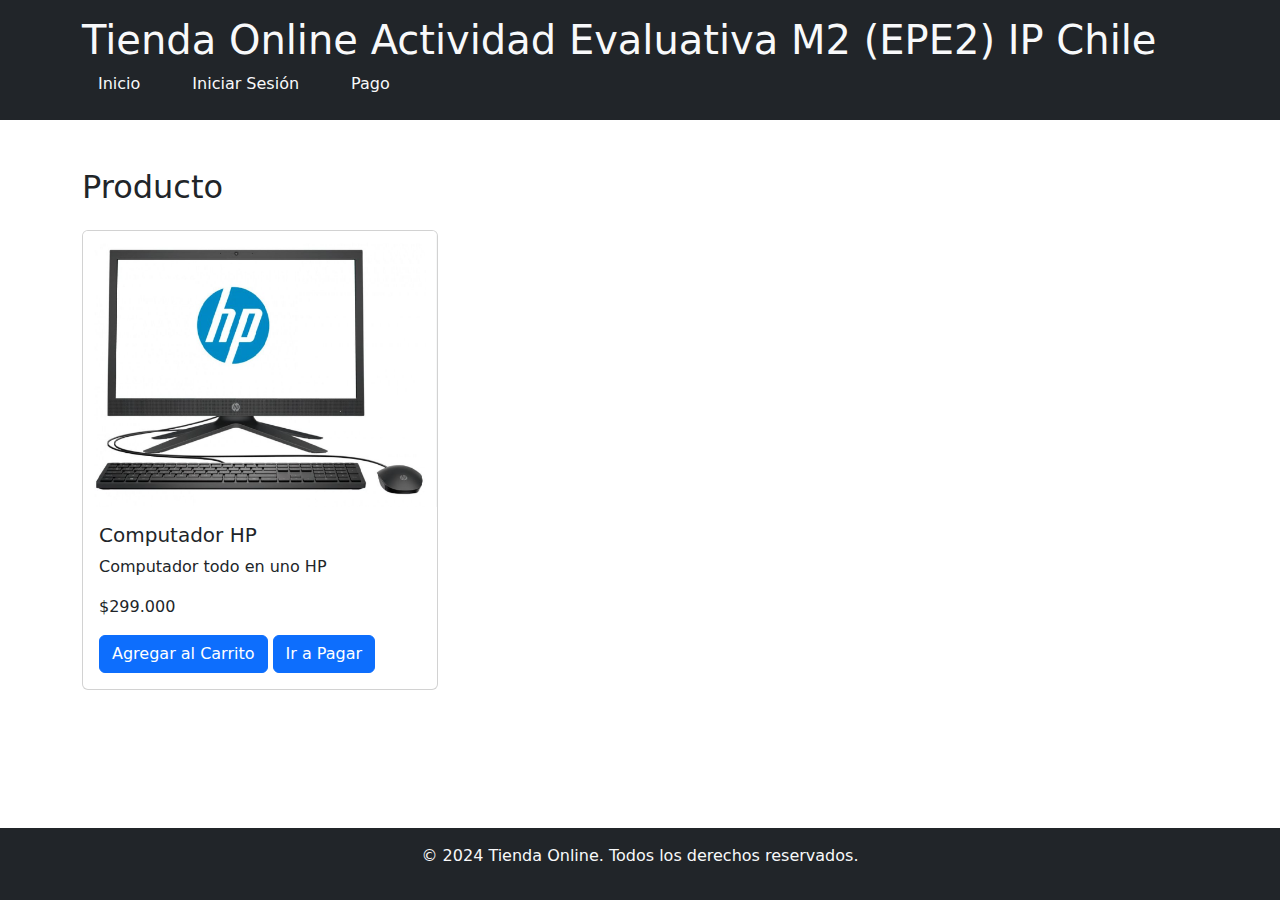
<file: index.html>
<!DOCTYPE html>
<html lang="es">
<head>
    <meta charset="UTF-8">
    <meta name="viewport" content="width=device-width, initial-scale=1.0">
    <title>Tienda Online</title>
    <link href="styles.css" rel="stylesheet">
    <link href="https://cdn.jsdelivr.net/npm/bootstrap@5.3.0-alpha1/dist/css/bootstrap.min.css" rel="stylesheet">
    <style>
        /* Estilos adicionales personalizados */
        /* Puedes agregar estilos personalizados aquí */
    </style>
</head>
<body>
    <header class="bg-dark py-3">
        <div class="container">
            <h1 class="text-light">Tienda Online Actividad Evaluativa M2 (EPE2) IP Chile</h1>
            <nav>
                <ul class="nav">
                    <li class="nav-item"><a class="nav-link text-light" href="#">Inicio</a></li>
                    <li class="nav-item"><a class="nav-link text-light" href="regsesion.html">Iniciar Sesión</a></li>
                    <li class="nav-item"><a class="nav-link text-light" href="pago.html">Pago</a></li>
                </ul>
            </nav>
        </div>
    </header>
    
    <section class="py-5">
        <div class="container">
            <h2 class="mb-4">Producto</h2>
            <div class="row">
                <div class="col-md-4 mb-4">
                    <div class="card">
                        <img src="imagenes\computador.png" class="card-img-top" alt="Producto 1">
                        <div class="card-body">
                            <h5 class="card-title">Computador HP</h5>
                            <p class="card-text">Computador todo en uno HP</p>
                            <p class="card-text">$299.000</p>
                            <a href="#" class="btn btn-primary">Agregar al Carrito</a>
                            <a href="#" class="btn btn-primary">Ir a Pagar</a>
                        </div>
                    </div>
                </div>
            </div>
        </div>
    </section>

    <footer class="bg-dark py-3 text-light text-center">
        <div class="container">
            <p>&copy; 2024 Tienda Online. Todos los derechos reservados.</p>
        </div>
    </footer>

    <script src="https://cdn.jsdelivr.net/npm/bootstrap@5.3.0-alpha1/dist/js/bootstrap.bundle.min.js"></script>
    
</body>
</html>
</file>
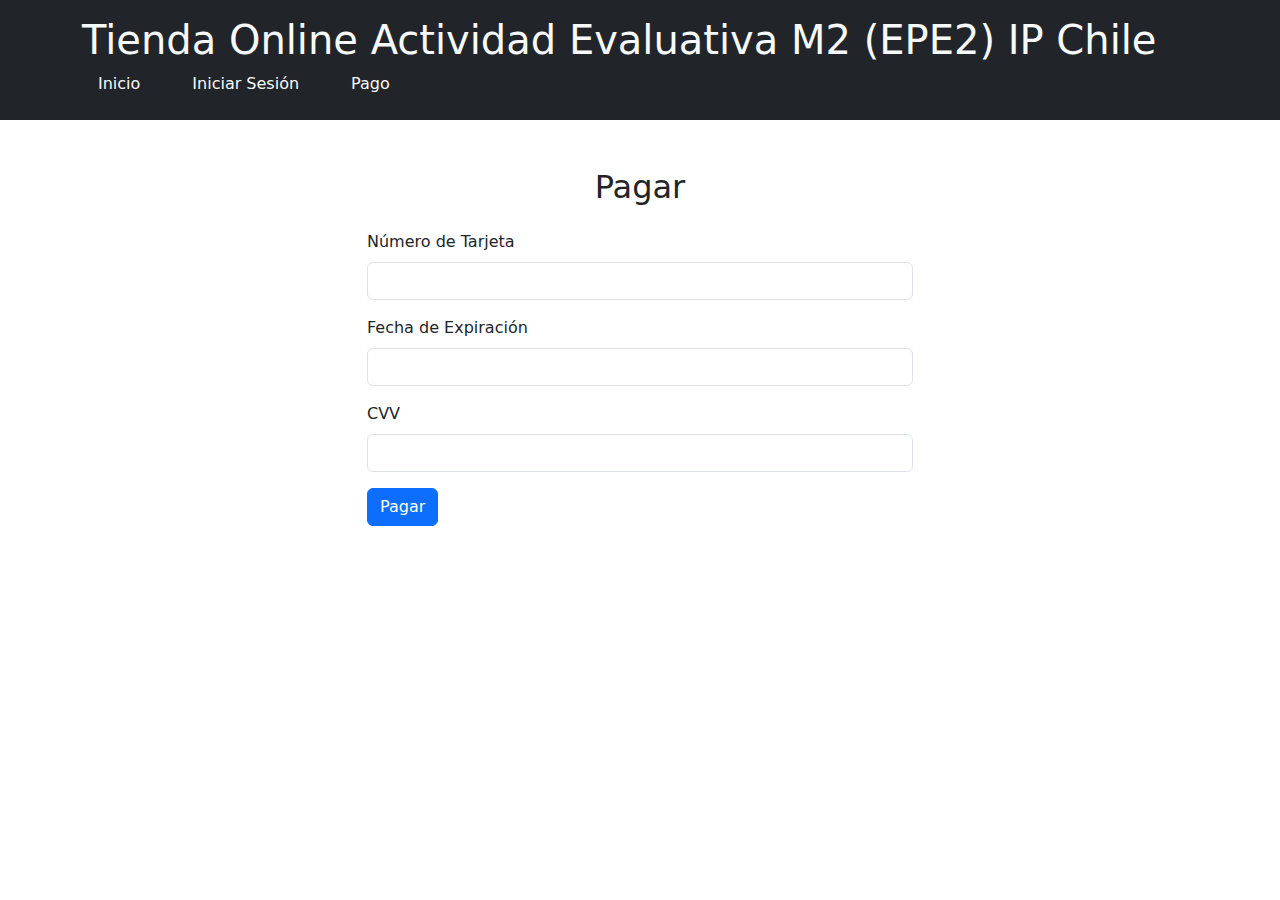
<file: pago.html>
<!DOCTYPE html>
<html lang="es">
<head>
    <meta charset="UTF-8">
    <meta name="viewport" content="width=device-width, initial-scale=1.0">
    <title>Página de Pago - Tienda Online</title>
    <link href="styles.css" rel="stylesheet">
    <link href="https://cdn.jsdelivr.net/npm/bootstrap@5.3.0-alpha1/dist/css/bootstrap.min.css" rel="stylesheet">
</head>
<body>
    <header class="bg-dark py-3">
        <div class="container">
            <h1 class="text-light">Tienda Online Actividad Evaluativa M2 (EPE2) IP Chile</h1>
            <nav>
                <ul class="nav">
                    <li class="nav-item"><a class="nav-link text-light" href="index.html">Inicio</a></li>
                    <li class="nav-item"><a class="nav-link text-light" href="regsesion.html">Iniciar Sesión</a></li>
                    <li class="nav-item"><a class="nav-link text-light" href="pago.html">Pago</a></li>
                </ul>
            </nav>
        </div>
    </header>
    <div class="container">
        <div class="row mt-5">
            <div class="col-md-6 offset-md-3">
                <h2 class="text-center mb-4">Pagar</h2>
                <form id="paymentForm">
                    <div class="mb-3">
                        <label for="cardNumber" class="form-label">Número de Tarjeta</label>
                        <input type="text" class="form-control" id="cardNumber" name="cardNumber" required>
                    </div>
                    <div class="mb-3">
                        <label for="expiryDate" class="form-label">Fecha de Expiración</label>
                        <input type="text" class="form-control" id="expiryDate" name="expiryDate" required>
                    </div>
                    <div class="mb-3">
                        <label for="cvv" class="form-label">CVV</label>
                        <input type="text" class="form-control" id="cvv" name="cvv" required>
                    </div>
                    <button type="submit" class="btn btn-primary">Pagar</button>
                </form>
            </div>
        </div>
    </div>

    <script src="https://cdn.jsdelivr.net/npm/bootstrap@5.3.0-alpha1/dist/js/bootstrap.bundle.min.js"></script>
    <script src="Fpago.js"></script>
</body>
</html>
</file>
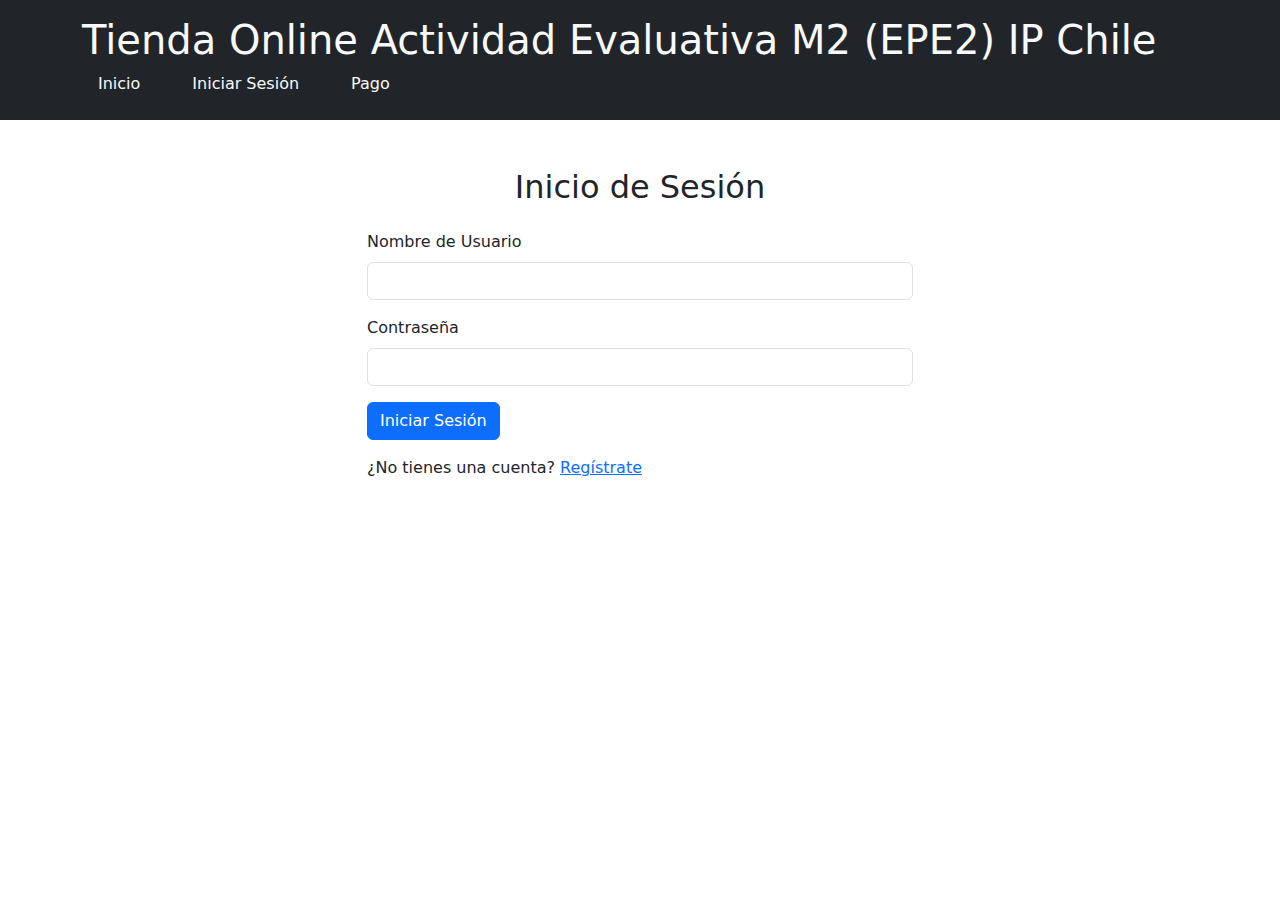
<file: regsesion.html>
<!DOCTYPE html>
<html lang="es">
<head>
    <meta charset="UTF-8">
    <meta name="viewport" content="width=device-width, initial-scale=1.0">
    <title>Inicio de Sesión / Registro - Tienda Online</title>
    <link href="styles.css" rel="stylesheet">
    <link href="https://cdn.jsdelivr.net/npm/bootstrap@5.3.0-alpha1/dist/css/bootstrap.min.css" rel="stylesheet">
    
</head>
<body>
    <header class="bg-dark py-3">
        <div class="container">
            <h1 class="text-light">Tienda Online Actividad Evaluativa M2 (EPE2) IP Chile</h1>
            <nav>
                <ul class="nav">
                    <li class="nav-item"><a class="nav-link text-light" href="index.html">Inicio</a></li>
                    <li class="nav-item"><a class="nav-link text-light" href="regsesion.html">Iniciar Sesión</a></li>
                    <li class="nav-item"><a class="nav-link text-light" href="pago.html">Pago</a></li>
                </ul>
            </nav>
        </div>
    </header>

    <div class="container">
        <div class="row mt-5">
            <div class="col-md-6 offset-md-3">
                <h2 class="text-center mb-4">Inicio de Sesión</h2>
                <form id="loginForm">
                    <div class="mb-3">
                        <label for="loginUsername" class="form-label">Nombre de Usuario</label>
                        <input type="text" class="form-control" id="loginUsername" name="loginUsername" required>
                    </div>
                    <div class="mb-3">
                        <label for="loginPassword" class="form-label">Contraseña</label>
                        <input type="password" class="form-control" id="loginPassword" name="loginPassword" required>
                    </div>
                    <button type="submit" class="btn btn-primary">Iniciar Sesión</button>
                    <p class="mt-3">¿No tienes una cuenta? <a href="#" id="showRegister">Regístrate</a></p>
                </form>
            </div>
        </div>
    </div>

    <script src="https://cdn.jsdelivr.net/npm/bootstrap@5.3.0-alpha1/dist/js/bootstrap.bundle.min.js"></script>
    <script src="app.js"></script>
</body>
</html>
</file>
<file: styles.css>
body {
    font-family: Arial, sans-serif;
    margin: 0;
    padding: 0;
}

header {
    background-color: #333;
    color: #fff;
    padding: 20px;
}

header h1 {
    margin: 0;
}

nav ul {
    list-style-type: none;
    margin: 0;
    padding: 0;
}

nav ul li {
    display: inline;
    margin-right: 20px;
}

nav ul li a {
    color: #fff;
    text-decoration: none;
}

.destacados {
    padding: 20px;
}

.destacados h2 {
    margin-bottom: 20px;
}

.producto {
    float: left;
    width: calc(33.33% - 20px);
    margin-right: 20px;
    margin-bottom: 20px;
}

.producto img {
    width: 100%;
    height: auto;
}

.precio {
    font-weight: bold;
}

footer {
    background-color: #333;
    color: #fff;
    text-align: center;
    padding: 10px 0;
    position: fixed;
    bottom: 0;
    width: 100%;
}
</file>
